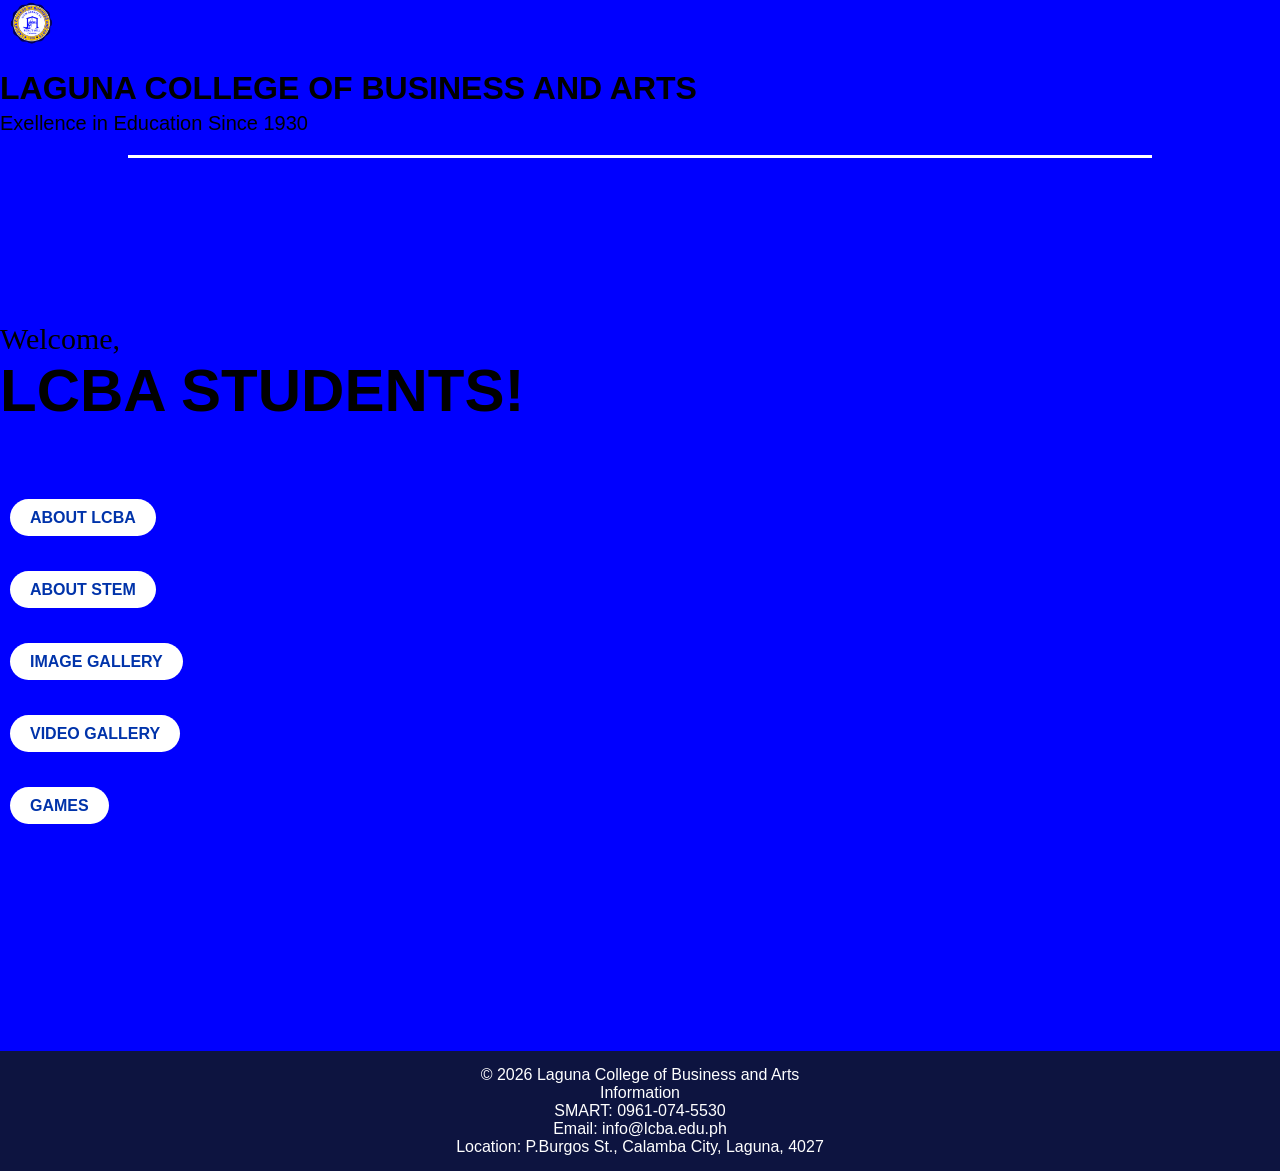
<file: index.html>
<!DOCTYPE html>
<html lang="en">
<head>
    <meta charset="UTF-8">
    <meta name="viewport" content="width=device-width, initial-scale=1.0">
    <title> LCBA WEBPAGE BY PERDIGON AND VELUZ </title>
    <link rel="stylesheet" href="style.css">

</head>
<body>

<header>
<img src="lcbalogo.png" class="logo">
<h1>LAGUNA COLLEGE OF BUSINESS AND ARTS</h1>
<p class="subtitle">Exellence in Education Since 1930</p>
<div class="line"></div>

<br>
<br>
<br>
<br>
<br>
<br>
<br>
<br>
<p class="welcome">Welcome,</p>
<p class="lcbaians"> LCBA STUDENTS!</p>

<br>
<br>
<br>

<div class="buttons">
<a href="aboutlcba.html"> ABOUT LCBA </a>
<br>
<br>
<br>
<br>
<a href="aboutstem.html"> ABOUT STEM </a>
<br>
<br>
<br>
<br>
<a href="imagegallery.html"> IMAGE GALLERY </a>
<br>
<br>
<br>
<br>
<a href="videogallery.html"> VIDEO GALLERY</a>
<br>
<br>
<br>
<br>
<a href="puzzle.html"> GAMES </a>
</div>
</header>

<br>
<br>
<br>
<br>
<br>
<br>
<br>
<br>
<br>
<br>
<br>
<br>
<!-- Footer -->
<div class="footer">
  <p>© 2026 Laguna College of Business and Arts
    <br>
    Information
    <br>
    SMART: 0961-074-5530
    <br>
    Email: info@lcba.edu.ph
    <br>
    Location: P.Burgos St., Calamba City, Laguna, 4027
  </p>
</div>
</body>
</html>
</file>
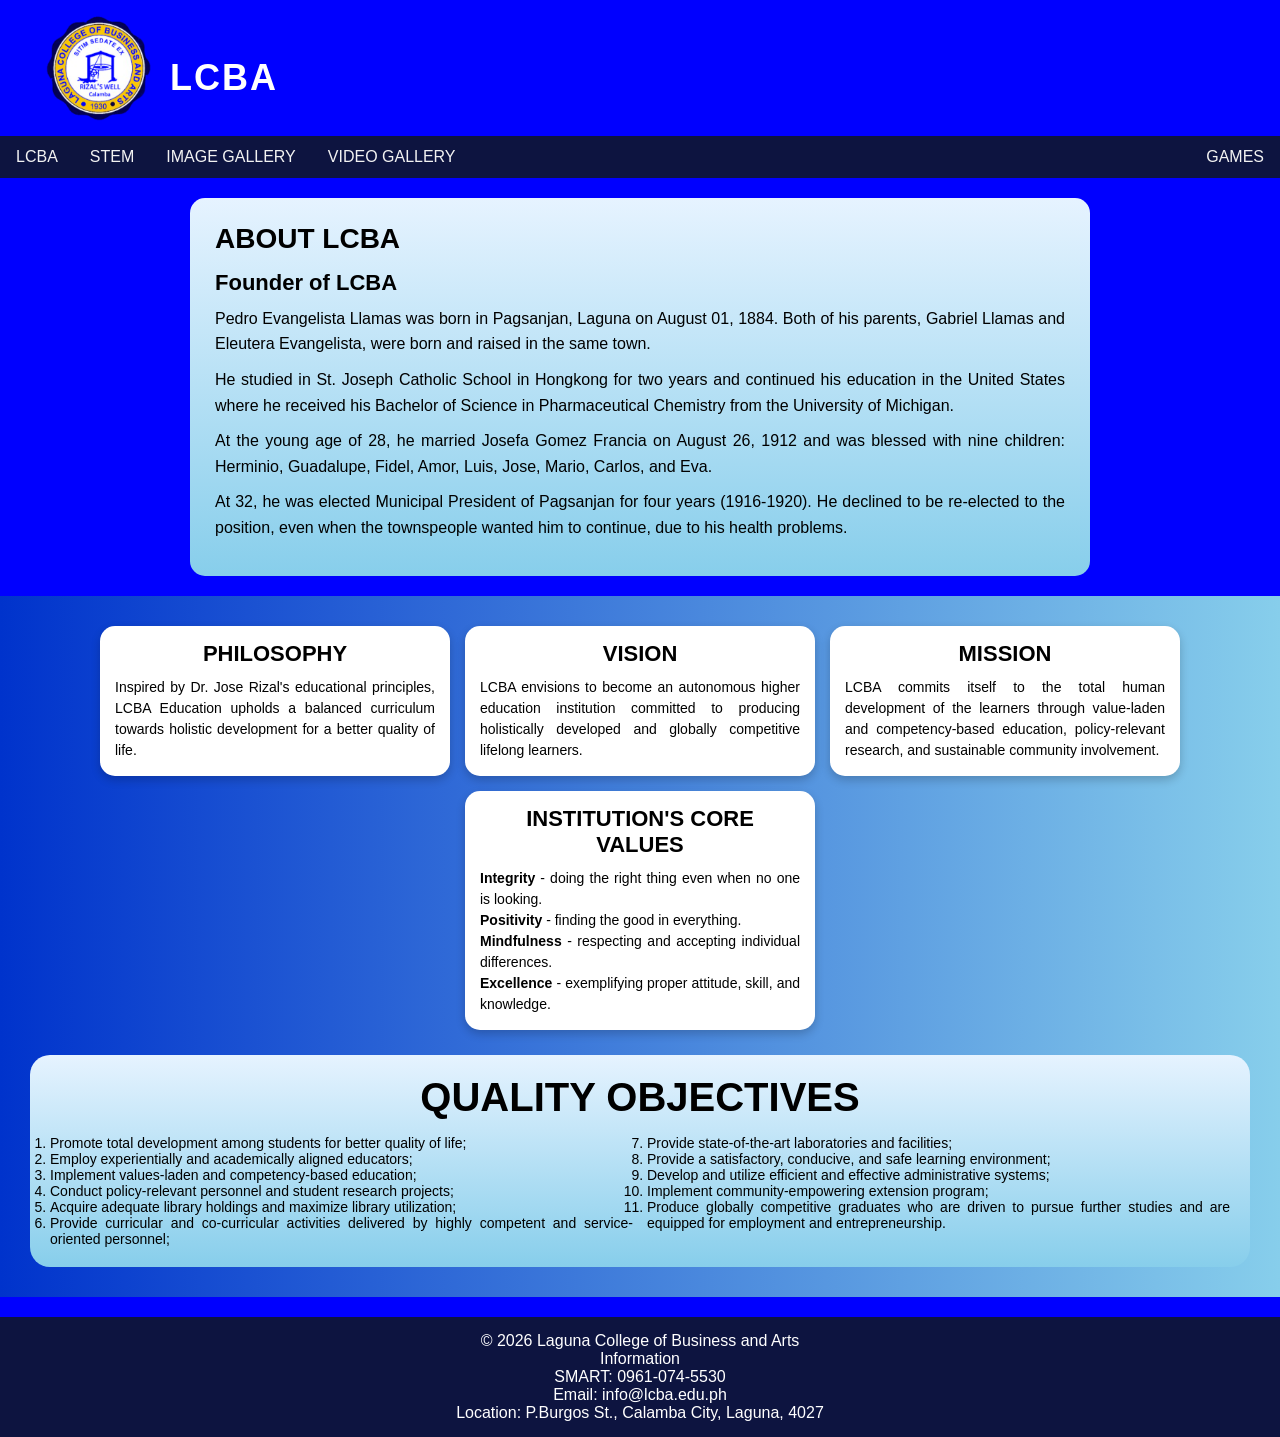
<file: aboutlcba.html>
<!DOCTYPE html>
<html lang="en">
<head>
  <meta charset="UTF-8">
  <meta name="viewport" content="width=device-width, initial-scale=1.0">
  <title> LCBA </title>
  <link rel="stylesheet" href="style.css">
</head>
<body>


<!-- Header -->
<div class="header">
  <img src="lcbalogo.png" alt="Lcba Logo">
  <h1> LCBA </h1>
</div>

<!-- Navigation Bar -->
<div class="navbar">
  <a href="aboutlcba.html"> LCBA </a>
  <a href="aboutstem.html"> STEM</a>
  <a href="imagegallery.html">IMAGE GALLERY</a>
  <a href="videogallery.html">VIDEO GALLERY</a>
  <a href="puzzle.html" style="float:right">GAMES</a>
</div>
<!-- Main Content -->
<div class="content">
  <h2>ABOUT LCBA</h2>
  
  <h3>Founder of LCBA</h3>
  <p>
    Pedro Evangelista Llamas was born in Pagsanjan, Laguna on August 01, 1884. 
    Both of his parents, Gabriel Llamas and Eleutera Evangelista, were born and 
    raised in the same town.
  </p>
  <p>
    He studied in St. Joseph Catholic School in Hongkong for two years and 
    continued his education in the United States where he received his Bachelor 
    of Science in Pharmaceutical Chemistry from the University of Michigan.
  </p>
  <p>
    At the young age of 28, he married Josefa Gomez Francia on August 26, 1912 
    and was blessed with nine children: Herminio, Guadalupe, Fidel, Amor, Luis, 
    Jose, Mario, Carlos, and Eva.
  </p>
  <p>
    At 32, he was elected Municipal President of Pagsanjan for four years 
    (1916-1920). He declined to be re-elected to the position, even when the 
    townspeople wanted him to continue, due to his health problems.
  </p>
</div>

<div class="blue-section">

  <div class="cards">

    <div class="card">
      <h3>PHILOSOPHY</h3>
      <p>
        Inspired by Dr. Jose Rizal's educational principles, LCBA Education
        upholds a balanced curriculum towards holistic development for a better
        quality of life.
      </p>
    </div>

    <div class="card">
      <h3>VISION</h3>
      <p>
        LCBA envisions to become an autonomous higher education institution
        committed to producing holistically developed and globally competitive
        lifelong learners.
      </p>
    </div>

    <div class="card">
      <h3>MISSION</h3>
      <p>
        LCBA commits itself to the total human development of the learners through
        value-laden and competency-based education, policy-relevant research, and
        sustainable community involvement.
      </p>
    </div>

    <div class="card">
      <h3>INSTITUTION'S CORE VALUES</h3>
      <p><b>Integrity</b> - doing the right thing even when no one is looking.</p>
      <p><b>Positivity</b> - finding the good in everything.</p>
      <p><b>Mindfulness</b> - respecting and accepting individual differences.</p>
      <p><b>Excellence</b> - exemplifying proper attitude, skill, and knowledge.</p>
    </div>

  </div>

  <div class="quality-box">
    <h2>QUALITY OBJECTIVES</h2>
    <ol>
      <li>Promote total development among students for better quality of life;</li>
      <li>Employ experientially and academically aligned educators;</li>
      <li>Implement values-laden and competency-based education;</li>
      <li>Conduct policy-relevant personnel and student research projects;</li>
      <li>Acquire adequate library holdings and maximize library utilization;</li>
      <li>Provide curricular and co-curricular activities delivered by highly competent and service-oriented personnel;</li>
      <li>Provide state-of-the-art laboratories and facilities;</li>
      <li>Provide a satisfactory, conducive, and safe learning environment;</li>
      <li>Develop and utilize efficient and effective administrative systems;</li>
      <li>Implement community-empowering extension program;</li>
      <li>Produce globally competitive graduates who are driven to pursue further studies and are equipped for employment and entrepreneurship.</li>
    </ol>
  </div>

</div>
<!-- Footer -->
<div class="footer">
  <p>© 2026 Laguna College of Business and Arts
    <br>
    Information
    <br>
    SMART: 0961-074-5530
    <br>
    Email: info@lcba.edu.ph
    <br>
    Location: P.Burgos St., Calamba City, Laguna, 4027
  </p>
</div>
</body>
</html>
</file>
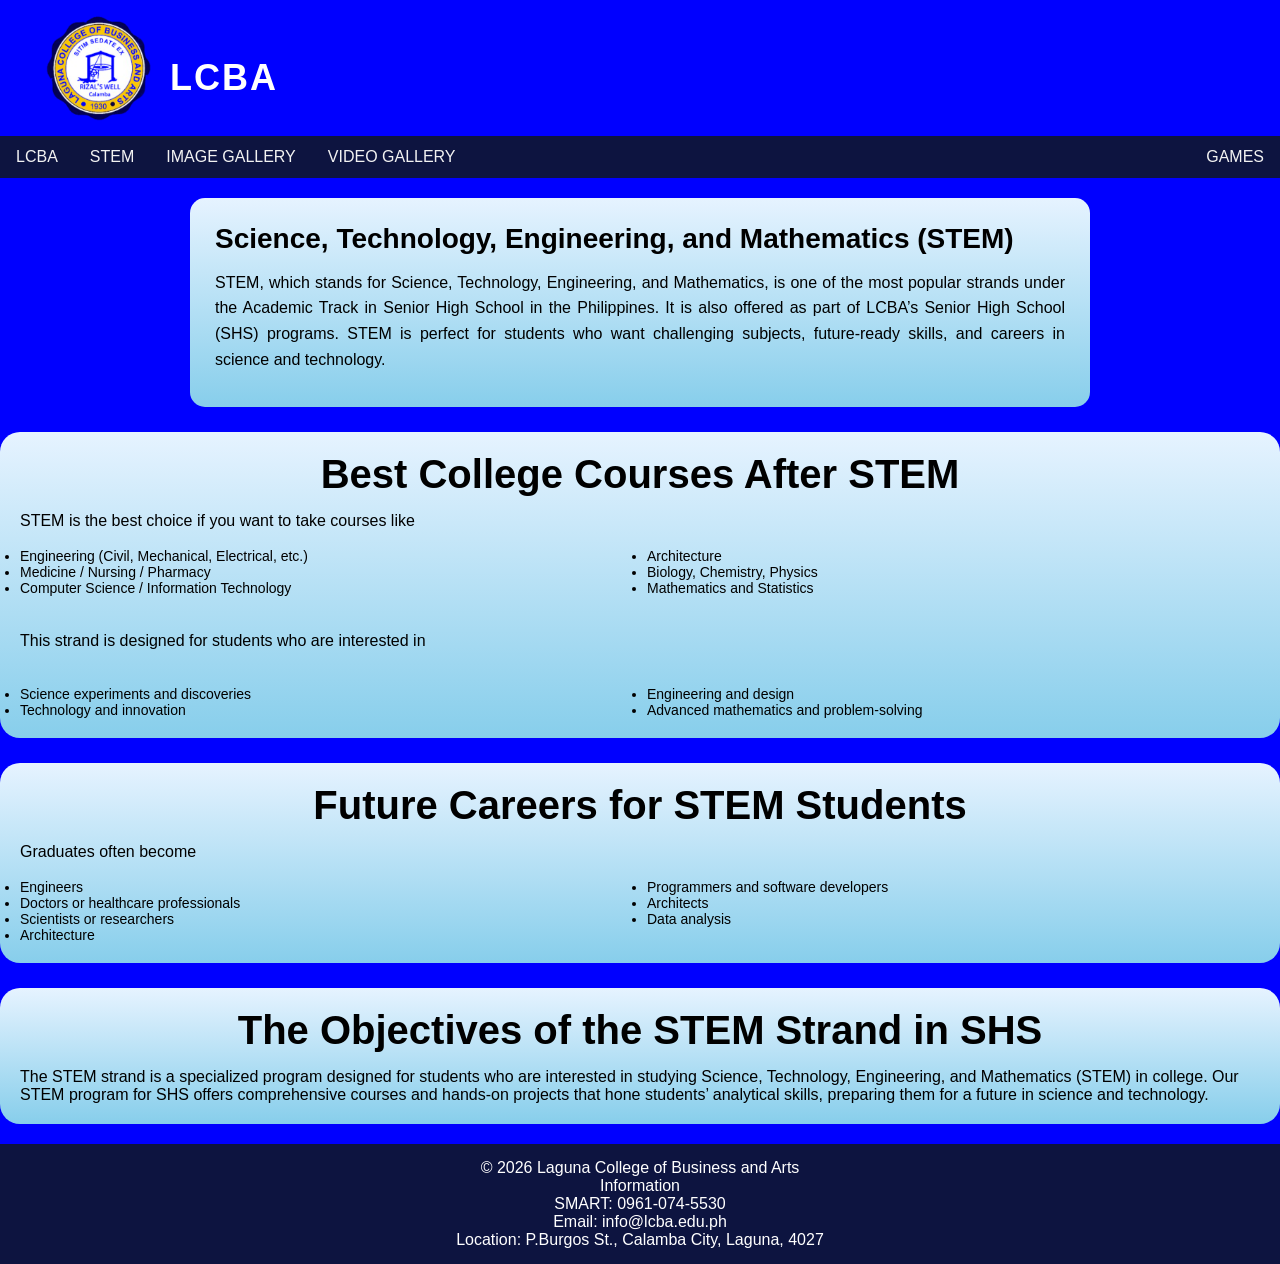
<file: aboutstem.html>
<!DOCTYPE html>
<html lang="en">
<head>
    <meta charset="UTF-8">
    <meta name="viewport" content="width=device-width, initial-scale=1.0">
    <title> ABOUT LCBA </title>
    <link rel="stylesheet" href="style.css">
</head>
<body>

  <!-- Header -->
<div class="header">
  <img src="lcbalogo.png" alt="Lcba Logo">
  <h1> LCBA </h1>
</div>

<!-- Navigation Bar -->
<div class="navbar">
  <a href="aboutlcba.html"> LCBA </a>
  <a href="aboutstem.html"> STEM</a>
  <a href="imagegallery.html">IMAGE GALLERY</a>
  <a href="videogallery.html">VIDEO GALLERY</a>
  <a href="puzzle.html" style="float:right">GAMES</a>
</div>

<!-- Main Content -->
<div class="content">
  <h2> Science, Technology, Engineering, and Mathematics (STEM)
 </h2>
  
  <p> STEM, which stands for Science, Technology, Engineering, and Mathematics, is one of the most popular strands under the Academic Track in Senior High School in the Philippines. It is also offered as part of LCBA’s Senior High School (SHS) programs.
STEM is perfect for students who want challenging subjects, future-ready skills, and careers in science and technology.
</p>
</div>
  

  <div class="quality-box">
    <h2> Best College Courses After STEM </h2>
    <p> STEM is the best choice if you want to take courses like </p>
    <br>
    <ul>
        <li> Engineering (Civil, Mechanical, Electrical, etc.) </li>
        <li> Medicine / Nursing / Pharmacy </li>
        <li> Computer Science / Information Technology </li>
        <li> Architecture </li>
        <li> Biology, Chemistry, Physics </li>
        <li> Mathematics and Statistics </li>
    </ul>
    <br>
    <br>

    <p> This strand is designed for students who are interested in </p>
    <br>
    <br>
    <ul>
        <li> Science experiments and discoveries </li>
        <li> Technology and innovation </li>
        <li> Engineering and design </li>
        <li> Advanced mathematics and problem-solving </li>
    </ul>
  </div>

  <div class="quality-box">
    <h2> Future Careers for STEM Students </h2>
    <p> Graduates often become </p>
    <br>
    <ul>
        <li> Engineers </li>
        <li> Doctors or healthcare professionals </li>
        <li> Scientists or researchers </li>
        <li> Architecture </li>
        <li> Programmers and software developers </li>
        <li> Architects </li>
        <li> Data analysis </li>
    </ul>
  </div>


  <div class="quality-box">
    <h2> The Objectives of the STEM Strand in SHS</h2>
    <p> The STEM strand is a specialized program designed for students who are interested in studying Science, Technology, Engineering, and Mathematics (STEM) in college. Our STEM program for SHS offers comprehensive courses and hands-on projects that hone students’ analytical skills, preparing them for a future in science and technology. </p>

</div>
<!-- Footer -->
<div class="footer">
  <p>© 2026 Laguna College of Business and Arts
    <br>
    Information
    <br>
    SMART: 0961-074-5530
    <br>
    Email: info@lcba.edu.ph
    <br>
    Location: P.Burgos St., Calamba City, Laguna, 4027
  </p>
</div>

</body>
</html>
</file>
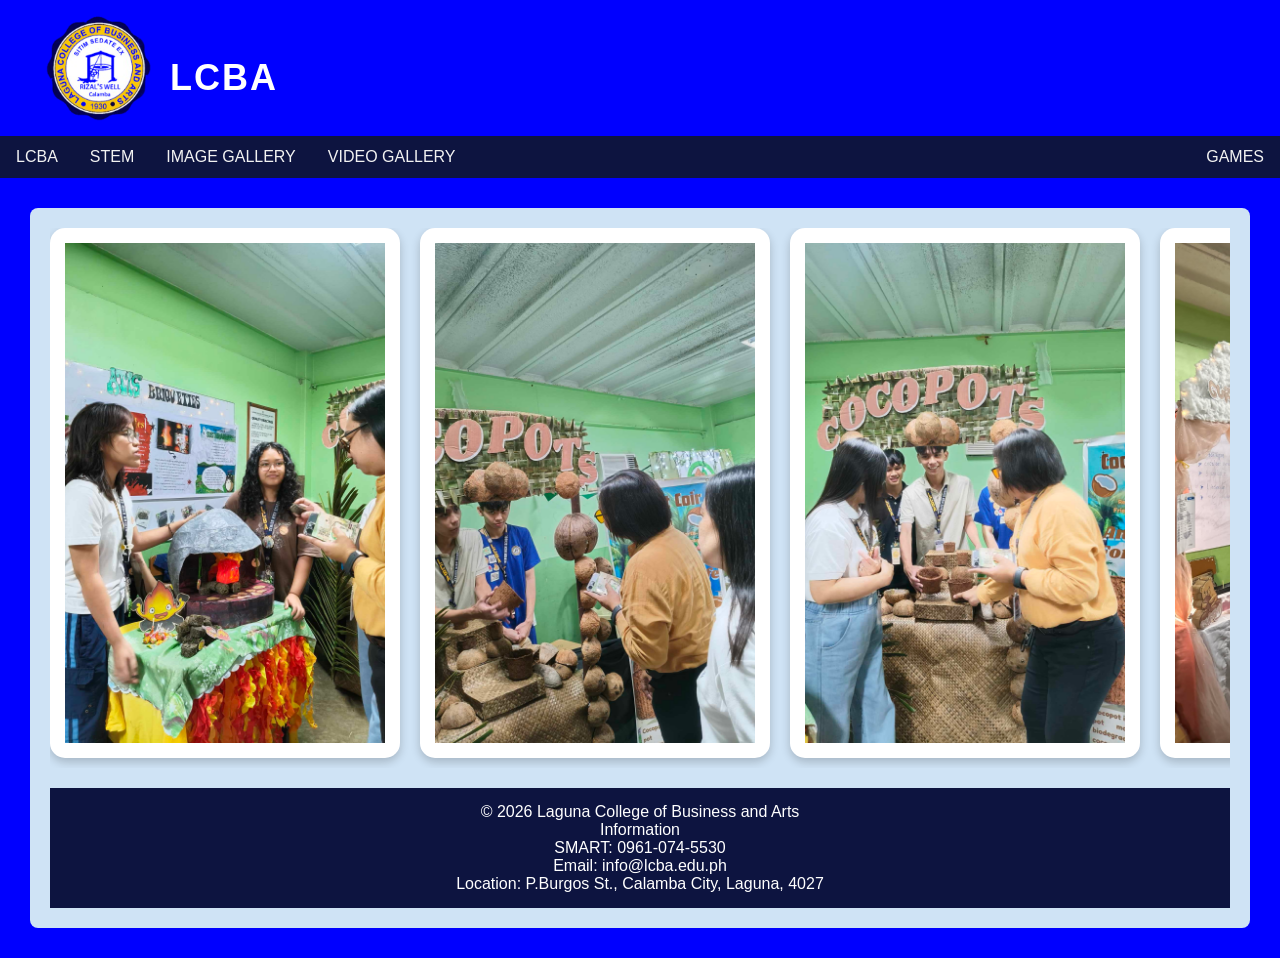
<file: imagegallery.html>
<!DOCTYPE html>
<html lang="en">
<head>
    <meta charset="UTF-8">
    <meta name="viewport" content="width=device-width, initial-scale=1.0">
    <title> IMAGE GALLERY OF STEM </title>
    <link rel="stylesheet" href="style.css">
<body>
</head>



<!-- Header -->
<div class="header">
  <img src="lcbalogo.png" alt="Lcba Logo">
  <h1> LCBA </h1>
</div>

<!-- Navigation Bar -->
<div class="navbar">
  <a href="aboutlcba.html"> LCBA </a>
  <a href="aboutstem.html">STEM</a>
  <a href="imagegallery.html">IMAGE GALLERY</a>
  <a href="videogallery.html">VIDEO GALLERY</a>
  <a href="puzzle.html" style="float:right">GAMES</a>
</div>

<div class="wrapper">
    <div class="gallery">
        <div class="card">
            <img src="STEM1 (1).jpg" alt="Image 1">
        </div>
        <div class="card">
            <img src="STEM1 (2).jpg" alt="Image 2">
        </div>
        <div class="card">
            <img src="STEM1 (3).jpg" alt="Image 3">
        </div>
        <div class="card">
            <img src="STEM1 (4).jpg" alt="Image 1">
        </div>
        <div class="card">
            <img src="STEM1 (5).jpg" alt="Image 1">
        </div>
        <div class="card">
            <img src="STEM1 (6).jpg" alt="Image 1">
        </div>
        <div class="card">
            <img src="STEM1 (7).jpg" alt="Image 1">
        </div>
        <div class="card">
            <img src="STEM1 (8).jpg" alt="Image 1">
        </div>
        <div class="card">
            <img src="STEM1 (9).jpg" alt="Image 1">
        </div>
        <div class="card">
            <img src="STEM1 (10).jpg" alt="Image 1">
        </div>

        <div class="card">
            <img src="STEM1 (11).jpg" alt="Image 1">
        </div>

        <div class="card">
            <img src="STEM1 (12).jpg" alt="Image 1">
        </div>

        <div class="card">
            <img src="STEM1 (13).jpg" alt="Image 1">
        </div>
        <div class="card">
            <img src="STEM1 (14).jpg" alt="Image 1">
        </div>
        <div class="card">
            <img src="STEM (15) .jpg" alt="Image 1">
        </div>
        <div class="card">
            <img src="STEM (16) .jpg" alt="Image 1">
        </div>
        <div class="card">
            <img src="STEM (17) .jpg" alt="Image 1">
        </div>
        <div class="card">
            <img src="STEM (18).jpg" alt="Image 1">
        </div>
        <div class="card">
            <img src="STEM 19.jpg" alt="Image 1">
        </div>
        <div class="card">
            <img src="STEM 20.jpg" alt="Image 1">
        </div>
        <div class="card">
            <img src="STEM 21.jpg" alt="Image 1">
        </div>
        <div class="card">
            <img src="STEM 22.jpg" alt="Image 1">
        </div>
        <div class="card">
            <img src="STEM 23.jpg" alt="Image 1">
        </div>
        <div class="card">
            <img src="STEM 24.jpg" alt="Image 1">
        </div>
        <div class="card">
            <img src="STEM 25.jpg" alt="Image 1">
        </div>
    </div>

<!-- Footer -->
<div class="footer">
  <p>© 2026 Laguna College of Business and Arts
    <br>
    Information
    <br>
    SMART: 0961-074-5530
    <br>
    Email: info@lcba.edu.ph
    <br>
    Location: P.Burgos St., Calamba City, Laguna, 4027
  </p>
</div>

</body>
</html>
</file>
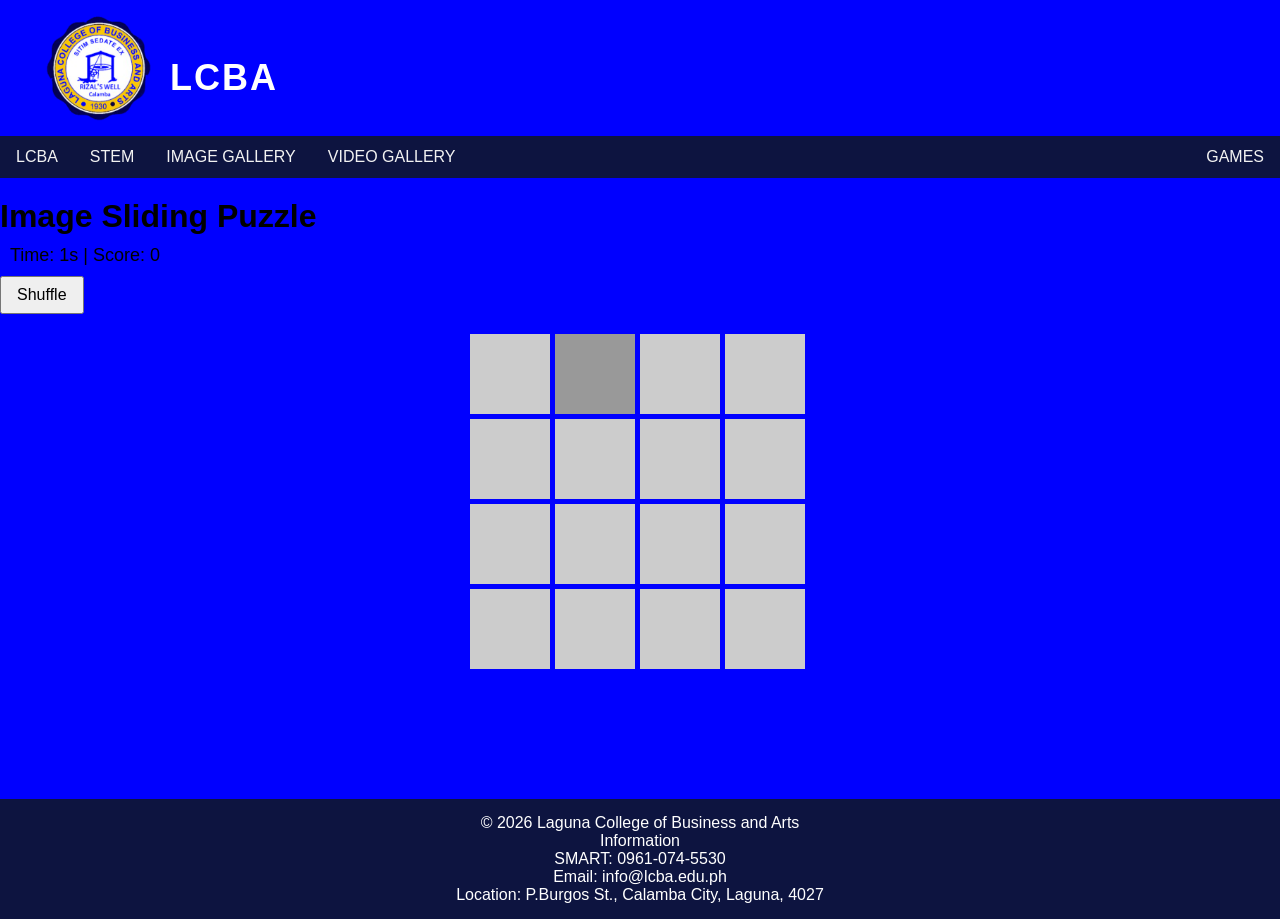
<file: puzzle.html>
<!DOCTYPE html>
<html>
<head>
<meta charset="UTF-8">
<title>Image Puzzle Game</title>
<link rel="stylesheet" href="style.css">

</head>
<body>

<!-- Header -->
<div class="header">
  <img src="lcbalogo.png" alt="Lcba Logo">
  <h1> LCBA </h1>
</div>

<!-- Navigation Bar -->
<div class="navbar">
  <a href="aboutlcba.html"> LCBA </a>
  <a href="aboutstem.html"> STEM</a>
  <a href="imagegallery.html">IMAGE GALLERY</a>
  <a href="videogallery.html">VIDEO GALLERY</a>
  <a href="puzzle.html" style="float:right">GAMES</a>
</div>


<h1>Image Sliding Puzzle</h1>

<div id="info">
    Time: <span id="time">0</span>s |
    Score: <span id="score">0</span>
</div>

<button onclick="startGame()">Shuffle</button>

<div id="puzzle"></div>
 
<script>
  let timerInterval;
let time = 0;
let score = 0;
let size = 4;
let pieces = [];

function startTimer(){
    clearInterval(timerInterval);
    time = 0;
    document.getElementById("time").textContent = time;
    timerInterval = setInterval(()=>{
        time++;
        document.getElementById("time").textContent = time;
    },1000);
}

function updateScore(){
    score++;
    document.getElementById("score").textContent = score;
}

function startGame(){
    score = 0;
    document.getElementById("score").textContent = score;

    pieces = [];
    for(let i=0;i<15;i++) pieces.push(i);
    pieces.push(null);

    shuffle(pieces);
    startTimer();
    render();
}

function render(){
    const puzzle = document.getElementById("puzzle");
    puzzle.innerHTML="";

    pieces.forEach((p,i)=>{
        let div=document.createElement("div");
        div.className="tile";

        if(p===null){
            div.classList.add("empty");
        }else{
            div.style.backgroundImage="url('https://picsum.photos/320')";
            div.style.backgroundSize="320px 320px";

            let row=Math.floor(p/size);
            let col=p%size;
            div.style.backgroundPosition=`-${col*80}px -${row*80}px`;

            div.onclick=()=>move(i);
        }

        puzzle.appendChild(div);
    });
}

function move(i){
    let empty=pieces.indexOf(null);
    let valid=[i-1,i+1,i-4,i+4];

    if(valid.includes(empty) &&
    ((Math.abs(i-empty)==1 && Math.floor(i/4)==Math.floor(empty/4)) ||
     Math.abs(i-empty)==4)){

        [pieces[i],pieces[empty]]=[pieces[empty],pieces[i]];
        updateScore();
        render();
        checkWin();
    }
}

function checkWin(){
    for(let i=0;i<15;i++){
        if(pieces[i]!==i){
            return;
        }
    }
    clearInterval(timerInterval);
    alert("Puzzle Completed! Time: " + time + " seconds. Moves: " + score);
}

function shuffle(arr){
    for(let i=arr.length-1;i>0;i--){
        let j=Math.floor(Math.random()*(i+1));
        [arr[i],arr[j]]=[arr[j],arr[i]];
    }
}

startGame();
</script>

<br>
<br>
<br>
<br>
<br>
<!-- Footer -->
<div class="footer">
  <p>© 2026 Laguna College of Business and Arts
    <br>
    Information
    <br>
    SMART: 0961-074-5530
    <br>
    Email: info@lcba.edu.ph
    <br>
    Location: P.Burgos St., Calamba City, Laguna, 4027
  </p>
</div>


</body>
</html>
</file>
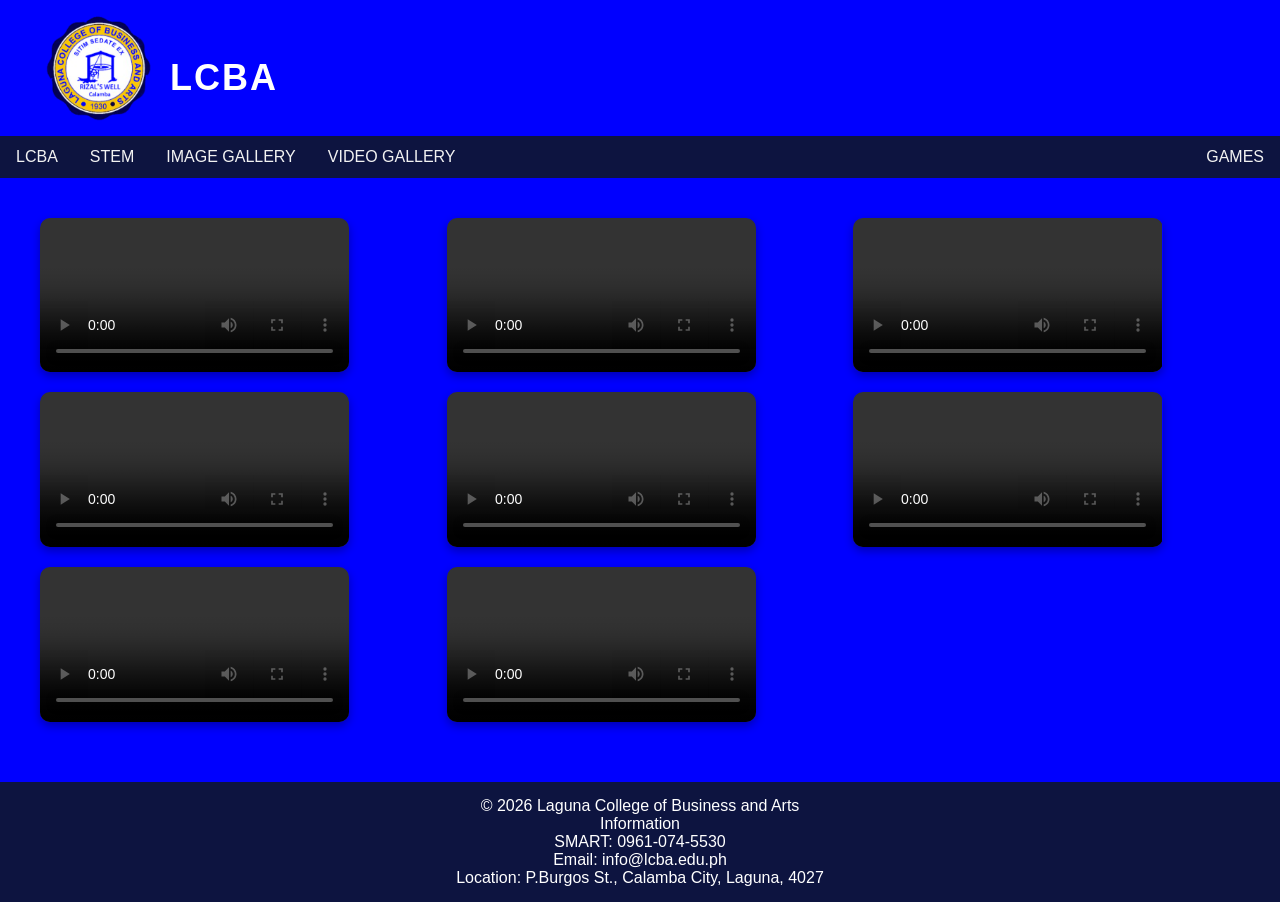
<file: videogallery.html>
<!DOCTYPE html>
<html lang="en">
<head>
    <meta charset="UTF-8">
    <meta name="viewport" content="width=device-width, initial-scale=1.0">
    <title> VIDEO GALLERY OF STEM </title>
    <link rel="stylesheet" href="style.css">
</head>
<body>

  <!-- Header -->
<div class="header">
  <img src="lcbalogo.png" alt="Lcba Logo">
  <h1> LCBA </h1>
</div>

<!-- Navigation Bar -->
<div class="navbar">
  <a href="aboutlcba.html"> LCBA </a>
  <a href="aboutstem.html"> STEM </a>
  <a href="imagegallery.html">IMAGE GALLERY</a>
  <a href="videogallery.html">VIDEO GALLERY</a>
  <a href="puzzle.html" style="float:right">GAMES</a>
</div>

<div class="video-gallery">

<video controls>
<source src="STEM 1.mp4" type="video/mp4">
</video>

<video controls>
<source src="STEM 2.mp4" type="video/mp4">
</video>

<video controls>
<source src="STEM 3.mp4" type="video/mp4">
</video>

<video controls>
<source src="STEM 5.mp4" type="video/mp4">
</video>

<video controls>
<source src="STEM 4.mp4" type="video/mp4">
</video>

<video controls>
<source src="STEM 6.mp4" type="video/mp4">
</video>

<video controls>
<source src="STEM 7.mp4" type="video/mp4">
</video>

<video controls>
<source src="STEM 8.mp4" type="video/mp4">
</video>

</div>
<!-- Footer -->
<div class="footer">
  <p>© 2026 Laguna College of Business and Arts
    <br>
    Information
    <br>
    SMART: 0961-074-5530
    <br>
    Email: info@lcba.edu.ph
    <br>
    Location: P.Burgos St., Calamba City, Laguna, 4027
  </p>
</div>
</body>
</html>
</file>
<file: style.css>
* {
  box-sizing: border-box;
  margin: 0;
  padding: 0;
}

body {
  font-family: Arial, sans-serif;
  background: blue;
}
.header {
    display: flex;
    align-items: center;
    justify-content: flex-start;
    padding: 10px 20px;
}

.logo {
    width: 60px;
    margin-right: 10px;
}

.title {
    font-size: 28px;
    font-weight: bold;
}
.header img {
  width: 150px;
  position: inherit;
  left:150px;
}

.header h1 {
  font-size: 36px;
  letter-spacing: 2px;
  text-align: left;
  color: white;
}

.header p {
  font-size: 18px;
}

/* Navigation Bar */
.navbar {
  background-color: #0d1440;
  overflow: hidden;
}

.navbar a {
  float: left;
  display: block;
  color: #f2f2f2;
  text-align: center;
  padding: 12px 16px;
  text-decoration: none;
}

.navbar a:hover {
  background-color: #ddd;
  color: black;
}

.content {
  background: linear-gradient(to bottom, #e6f3ff, skyblue); /* PVMCO color */
  margin: 20px auto;
  padding: 25px;
  border-radius: 15px;
  max-width: 900px;
  color: black;
}

/* Section Titles */
.content h2 {
  font-size: 28px;
  font-weight: bold;
  margin-bottom: 15px;
}

.content h3 {
  font-size: 22px;
  font-weight: bold;
  margin-top: 15px;
  margin-bottom: 10px;
}

/* Paragraph Text */
.content p {
  line-height: 1.6;
  margin-bottom: 10px;
  text-align: justify;
  text-justify: inter-word;
}

/* Footer */
.footer {
  background: #0d1440;
  color: white;
  text-align: center;
  padding: 15px;
  margin-top: 20px;
}

/* Responsive */
@media screen and (max-width: 800px) {
  .content {
    margin: 10px;
    padding: 15px;
  }
  .navbar a {
    float: none;
    width: 100%;
  }
}

.blue-section {
  background: linear-gradient(to right, #0033cc, skyblue);
  padding: 30px;
}

.cards {
  display: flex;
  gap: 15px;
  justify-content: center;
  flex-wrap: wrap;
}

.card {
  background: linear-gradient(to bottom, #e6f3ff, skyblue);
  border-radius: 20px;
  width: 230px;
  padding: 15px;
  text-align: center;
}

.card h3 {
  font-size: 22px;
  font-weight: bold;
  margin-bottom: 10px;
}

.card p {
  font-size: 14px;
  line-height: 1.5;
  text-align: center;
  text-align: justify;
  text-justify: inter-word;
 
}

/* Quality Objectives Box */
.quality-box {
  background: linear-gradient(to bottom, #e6f3ff, skyblue);
  border-radius: 20px;
  margin-top: 25px;
  padding: 20px;
}

.quality-box h2 {
  text-align: center;
  font-size: 28px;
  font-weight: bold;
  margin-bottom: 15px;
}

.quality-box ol {
  columns: 2;
  font-size: 14px;
  text-align: justify;
  text-justify: inter-word;
}

.video-gallery{
display: grid;
grid-template-columns: repeat(3, 1fr);
gap: 20px;
padding: 40px;
}

.video-gallery video{
width: 80%;
border-radius: 10px;
box-shadow: 0 4px 10px rgba(0,0,0,0.3);
}


.subtitle{
    font-size:20px;
    margin-top:5px;
}

.line{
    width:80%;
    height:3px;
    background: white;
    margin:20px auto;
}

.welcome{
    font-size:30px;
    font-family: bold;
}

.lcbaians{
    font-size:60px;
    font-weight: bold;
}

.buttons{
    margin-top:30px;
}

.buttons a{
    background:white;
    color:#0033aa;
    padding:10px 20px;
    margin:10px;
    border-radius:20px;
    text-decoration:none;
    font-weight:bold;
}

.buttons a:hover{
    background: pink;
}

/* FOOTER */
footer{
    background:#001f66;
    color:white;
    padding:15px;
    text-align:center;
}

.blue-section {
  background: linear-gradient(to right, #0033cc, skyblue);
  padding: 30px;
}

/* Quality Objectives Box */
.quality-box {
  background: linear-gradient(to bottom, #e6f3ff, skyblue);
  border-radius: 20px;
  margin-top: 25px;
  padding: 20px;
}

.quality-box h2 {
  text-align: center;
  font-size: 40px;
  font-weight: bold;
  margin-bottom: 15px;
}

.quality-box ul {
  columns: 2;
  font-size: 14px;
}

/* Outer Container */
.wrapper {
    margin: 30px;
    background: #cfe3f5;
    padding: 20px;
    border-radius: 8px;
}

/* Scrollable Gallery */
.gallery {
    display: flex;
    gap: 20px;
    overflow-x: auto;
    padding-bottom: 10px;
}

/* Custom Scrollbar */
.gallery::-webkit-scrollbar {
    height: 10px;
}
.gallery::-webkit-scrollbar-track {
    background: #d3d3d3;
    border-radius: 10px;
}
.gallery::-webkit-scrollbar-thumb {
    background: #888;
    border-radius: 10px;
}

/* Image Card */
.card {
    flex: 0 0 350px;
    border-radius: 15px;
    overflow: hidden;
    background: white;
    box-shadow: 0 4px 10px rgba(0,0,0,0.2);
}

.card img {
    width: 100%;
    height: 500px;
    object-fit: cover;
    display: block;
}


h1{
    margin-top:20px;
}
#info{
    margin:10px;
    font-size:18px;
}
#puzzle{
    width:340px;
    margin:20px auto;
    display:grid;
    grid-template-columns:repeat(4,80px);
    grid-template-rows:repeat(4,80px);
    gap:5px;
}
.tile{
    width:80px;
    height:80px;
    background:#ccc;
    cursor:pointer;
}
.empty{
    background:#999;
    cursor:default;
}
button{
    padding:8px 15px;
    font-size:16px;
    cursor:pointer;
}
</file>
